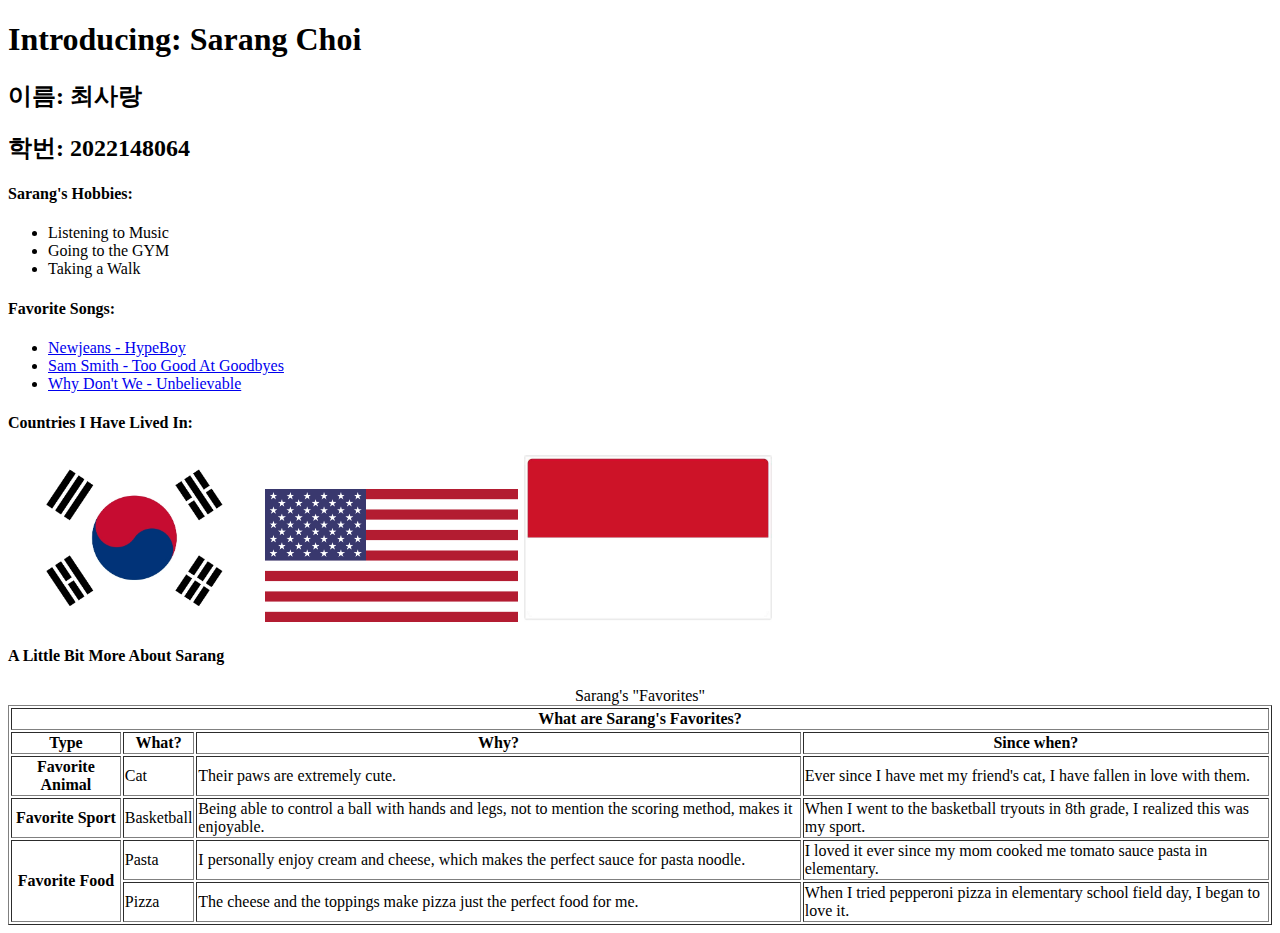
<file: LAB1/index.html>
<!DOCTYPE html>

<html>
    <head>
        <meta charset = "utf-8">
        <title>Sarang Choi Introduction</title>

    </head>

    <body>
        <h1>Introducing: Sarang Choi</h1>
        <h2>이름: 최사랑</h2>
        <h2>학번: 2022148064</h2>
        <!-- Brief Introduction of Myself -->

        <h4>Sarang's Hobbies:</h4>
        <ul>
            <li>Listening to Music</li>
            <li>Going to the GYM</li>
            <li>Taking a Walk</li>
        </ul>

        <h4>Favorite Songs:</h4>

        <!-- Create an Unordered List with the Links of the Songs -->
        <ul>
            <li><a href = "https://www.youtube.com/watch?v=ghrlZIMDzbM&list=PLLb9E1AJahlwrbTvSzyJeMagkEWUqY776&index=1">Newjeans - HypeBoy</a></li>
            <li><a href = "https://www.youtube.com/watch?v=J_ub7Etch2U">Sam Smith - Too Good At Goodbyes</a></li>
            <li><a href = "https://www.youtube.com/watch?v=e-qY_UEOWD4">Why Don't We - Unbelievable</a></li>
        </ul>
        
        <!-- Images of the Flags side by side -->
        <h4>Countries I Have Lived In:</h4>
        <p>
            <img src = "korean-flag.jpg" width = "20%" height = "20%" alt = "Korean Flag">
            <img src = "america_flag.png" width = "20%" height = "120%" alt = "American Flag">
            <img src = "indonesian_flag.jpg" width = "20%" height = "10%" alt = "Indonesian Flag">
        </p>

        <!-- Create a Table -->
        <h4>A Little Bit More About Sarang</h4>

        <table border = "1">
            <caption>Sarang's "Favorites"</caption>

            <thead>
                <tr>
                    <!-- Use Rowspan to Merge Rows -->
                    <th colspan = "4">
                        <strong>What are Sarang's Favorites?</strong>
                    </th>
                </tr>

                <tr>
                    <th>
                        <strong>Type</strong>
                    </th>

                    <th><strong>What?</strong></th>

                    <th>
                        <strong>Why?</strong>
                    </th>

                    <th><strong>Since when?</strong></th>
                </tr>
            </thead>

            <tbody>
                
                <!-- First Row -->
                <tr>
                    <th>Favorite Animal</th>
                    <td>Cat</td>
                    <td>Their paws are extremely cute.</td>
                    <td>Ever since I have met my friend's cat, I have fallen in love with them.</td>
                </tr>

                <!-- Second Row -->
                <tr>
                    <th>Favorite Sport</th>
                    <td>Basketball</td>
                    <td>Being able to control a ball with hands and legs, not to mention the scoring method, makes it enjoyable.</td>
                    <td>When I went to the basketball tryouts in 8th grade, I realized this was my sport.</td>
                </tr>

                <!-- Third Row -->
                <tr>
                    <th rowspan = "2">Favorite Food</th>
                    <td>Pasta</td>
                    <td>I personally enjoy cream and cheese, which makes the perfect sauce for pasta noodle.</td>
                    <td>I loved it ever since my mom cooked me tomato sauce pasta in elementary.</td>
                </tr>

                <tr>
                    <td>Pizza</td>
                    <td>The cheese and the toppings make pizza just the perfect food for me.</td>
                    <td>When I tried pepperoni pizza in elementary school field day, I began to love it.</td>
                </tr>
            </tbody>
        </table>


    </body>
</html>
</file>
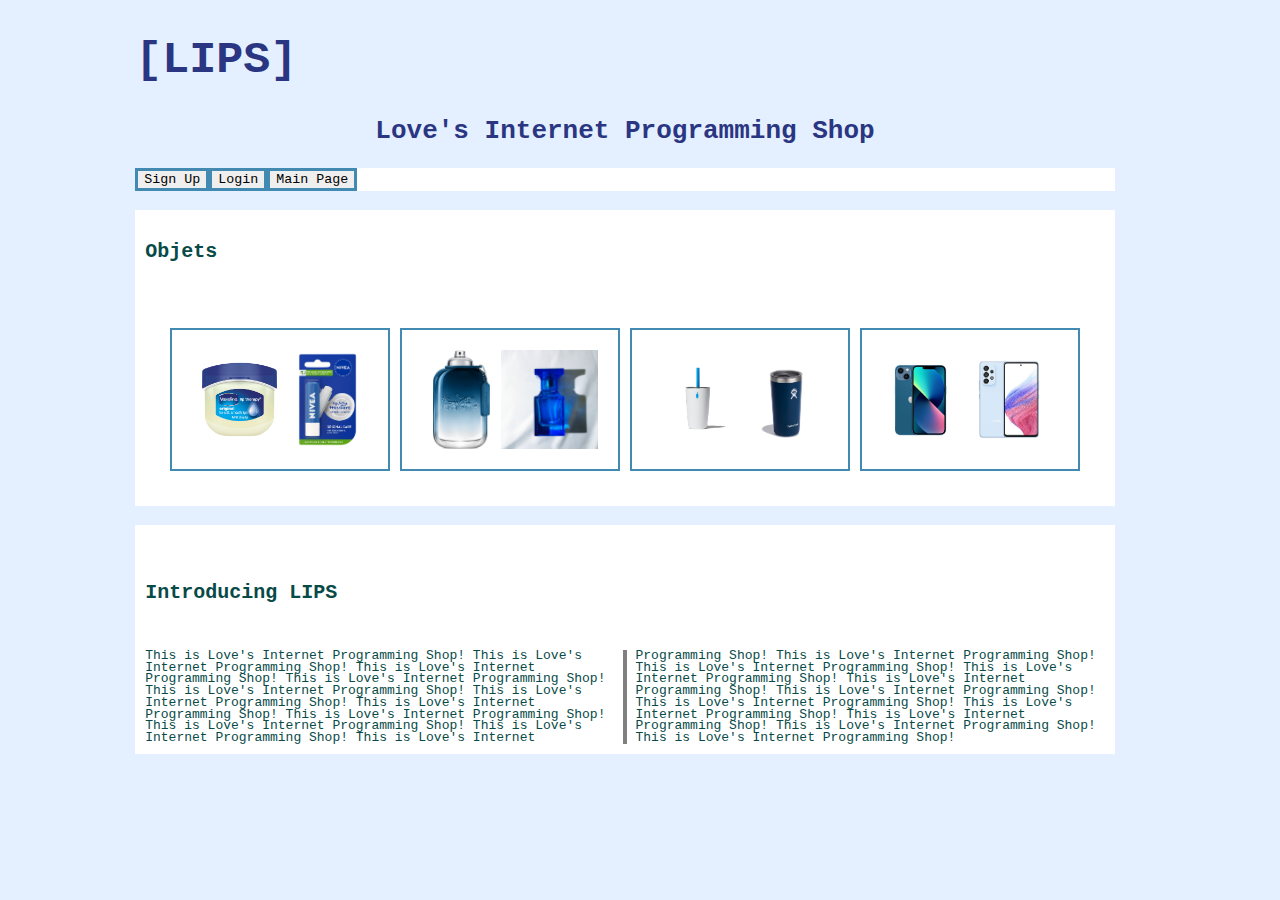
<file: LAB3/index.html>
<!-- Main page of the website -->

<!DOCTYPE html>

<html>
    <head>
        <title>Love's Internet Programming Shop</title>

        <!-- Link to main.css file -->
        <link rel = "stylesheet" type = "text/css" href = "main.css">

    </head>

    <body>
        <!-- Header and Animation -->
        <h1 class = "headerAnimation">[LIPS]</h1>
        <h2>Love's Internet Programming Shop</h2>

        <!-- Navigation Linking -->
        <div class = "flexibleContainerSignLogin">
            <a href = "signup.html"><button class = "buttonSpace">Sign Up</button></a>
            <a href = "login.html"><button class = "buttonSpace">Login</button></a>
            <a href = "index.html"><button class = "buttonSpace">Main Page</button></a>
        </div>

        <!-- Line Break -->
        <br/>

        <!-- Division of Titles: Vertical(Column) -->
        <div class = "flexibleContainerTitlesOn">

            <!-- Division of Titles with Contents: Vertical(Column) -->
            <div class = "flexibleContainerTitleContents">
                <h3>Objets</h3>
                
                <!-- Division of Columns: Horizontal(Rows) -->
                <div class = "flexibleContainerContentsColumns">

                    <!-- Division of Images: Horizontal(Rows) -->
                    <div class = "flexibleContainerHorizonImage">
                        <div class = "overContainer">
                            <img src = "vaseline.png" width = "100%" alt = "Vaseline" class = "imgContain">
                            <div class = "textOver"><p>Vaseline</p></div>
                        </div>
                        
                        <div class = "overContainer">
                            <img src = "nivea.png" width = "100%" alt = "Nivea" class = "imgContain">
                            <div class = "textOver"><p>Nivea</p></div>
                        </div>
                    </div>

                    <div class = "flexibleContainerHorizonImage">
                        <div class = "overContainer">
                            <img src = "perfume1.jpeg" width = "80%" alt = "Coach Cologne" class = "imgContain">
                            <div class = "textOver"><p>Cologne1</p></div>
                        </div>

                        <div class = "overContainer">
                            <img src = "perfume2.jpg" width = "100%" alt = "Perfume Bottle" class = "imgContain">
                            <div class = "textOver"><p>Cologne2</p></div>
                        </div>
                    </div>
    
                    <div class = "flexibleContainerHorizonImage">
                        <div class = "overContainer">
                            <img src = "bluebottle.png" width = "100%" alt = "Blue Bottle" class = "imgContain">
                            <div class = "textOver"><p>BlueBottle</p></div>
                        </div>
                        <div class = "overContainer">
                            <img src = "hydroflask.jpg" width = "100%" alt = "HydroFlask" class = "imgContain">
                            <div class = "textOver"><p>HydroFlask</p></div>
                        </div>
                    </div>  
    
                    <div class = "flexibleContainerHorizonImage">
                        <div class = "overContainer">
                            <img src = "iphone13.jpg" width = "100%" alt = "Iphone 13" class = "imgContain">
                            <div class = "textOver"><p>Iphone13</p></div>
                        </div>
                        <div class = "overContainer">
                            <img src = "bluegalaxy.png" width = "100%" alt = "Galaxy A 53" class = "imgContain">
                            <div class = "textOver"><p>GalaxyA53</p></div>
                        </div>
                    </div>
                </div>
            </div>

            <br/>

            <div class = "flexibleContainerTitleContents">
                <div class = "finalSection">
                    <h3 id = "noPadding">Introducing LIPS</h3>
                    <p>This is Love's Internet Programming Shop! This is Love's Internet Programming Shop! This is Love's Internet Programming Shop!
                    This is Love's Internet Programming Shop! This is Love's Internet Programming Shop! This is Love's Internet Programming Shop!
                    This is Love's Internet Programming Shop! This is Love's Internet Programming Shop! This is Love's Internet Programming Shop!
                    This is Love's Internet Programming Shop! This is Love's Internet Programming Shop! This is Love's Internet Programming Shop!
                    This is Love's Internet Programming Shop! This is Love's Internet Programming Shop! This is Love's Internet Programming Shop!
                    This is Love's Internet Programming Shop! This is Love's Internet Programming Shop! This is Love's Internet Programming Shop!
                    This is Love's Internet Programming Shop! This is Love's Internet Programming Shop! This is Love's Internet Programming Shop!
                    </p>
                </div>
            </div>
        </div>
    </body>
</html>
</file>
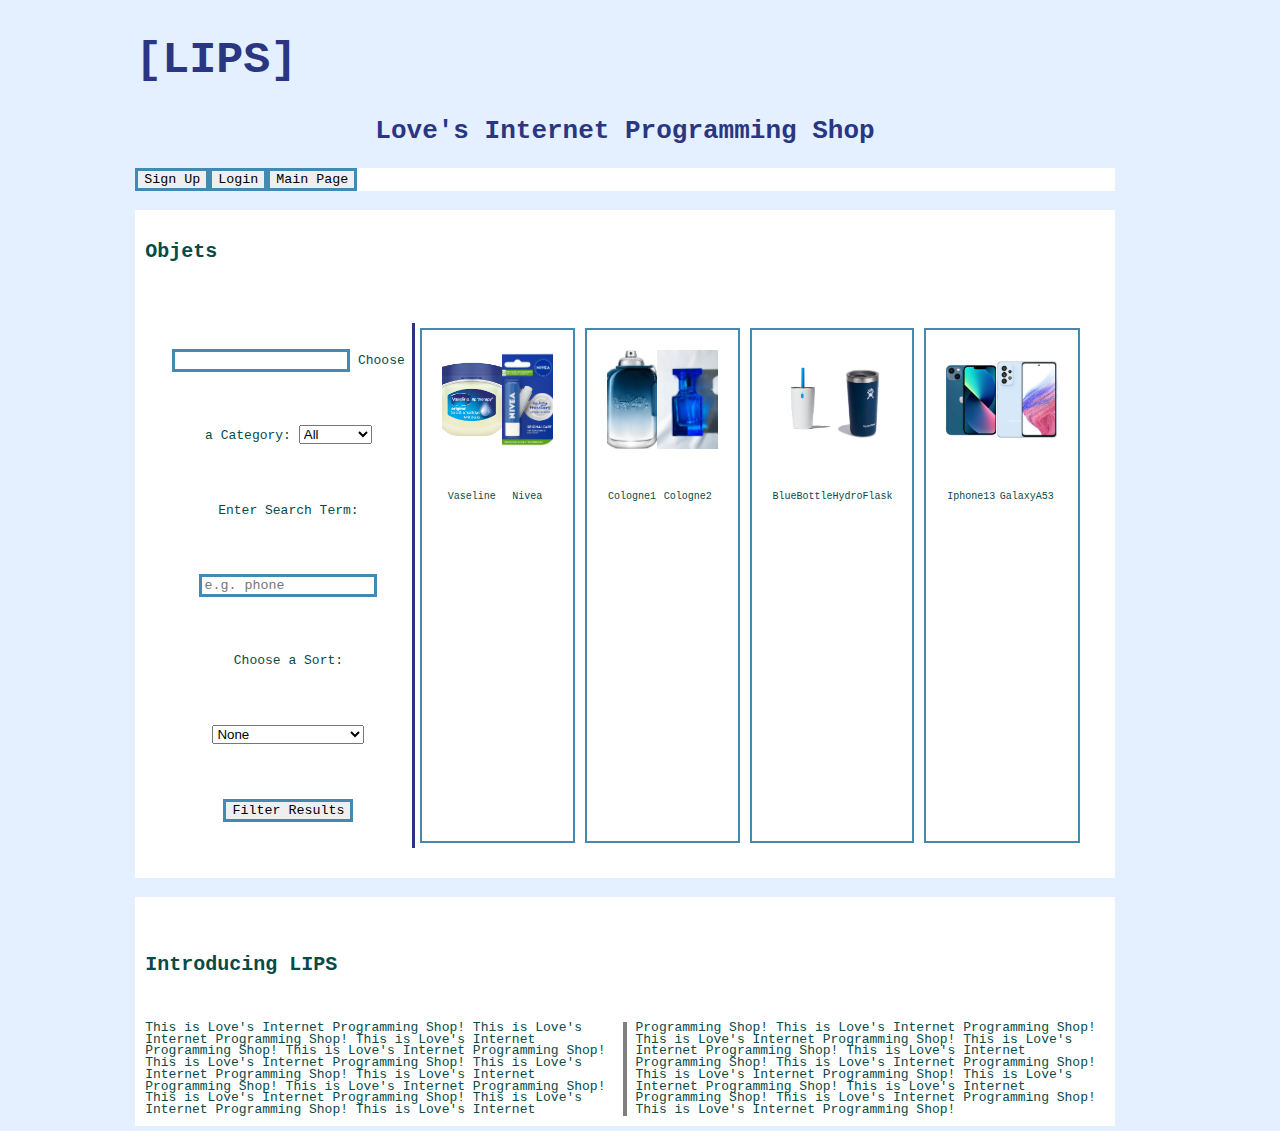
<file: LAB4/index.html>
<!-- Main page of the website -->

<!DOCTYPE html>

<html>
    <head>
        <title>Love's Internet Programming Shop</title>

        <!-- Link to main.css file -->
        <link rel = "stylesheet" type = "text/css" href = "main.css">

        <!-- Include the JS part of the program -->
        <script>
            let sResult = [];
            let cResult = [];
            let key = "";
            let c = "";

            document.addEventListener("DOMContentLoaded", load);

            let count = 1;

            function load() {
                fetch('product.json')
                    .then(function(response)
                    {
                        return response.json();
                    }) 
                    .then(function(json)
                    {
                        goProduct = json.slice(0, count);
                        sResult = goProduct;
                        const sBtn = document.getElementById("searched");
                        const main = document.getElementById("main");

                        displayUpdate();
                        sBtn.addEventListener("click", searched);
                    })
                    .catch(function(error)
                    {
                        console.log(error);
                    })
            };
            
            function searched(someEvent)
            {
                someEvent.preventDefault();
                count = 1;

                fetch('product.json')
                    .then(function(response)
                    {
                        return response.json();
                    }) 
                    .then(function(json)
                    {
                        goProduct = json.slice(0, count);
                        sResult = goProduct;
                        const sBtn = document.getElementById("searched");
                        const main = document.getElementById("main");

                        displayUpdate();
                        sBtn.addEventListener("click", searched);
                    })
                    .catch(function(error)
                    {
                        console.log(error);
                    })
                
                sResult = [];
                cResult = [];
                key = document.getElementById("key").value;
                c = document.getElementById("c").value;

                if (c == "" || c == "everything")
                {
                    cResult = goProduct;
                }
                else
                {
                    cResult = goProduct.filter(goitem => goitem.type == c);
                }

                if (key == "")
                {
                    sResult = cResult;

                }
                else
                {
                    sResult = cResult.filter(goitem => goitem.title.includes(key))

                }

                pUpdate();

            };

            function pUpdate()
            {
                while(main.firstChild)
                {
                    main.removeChild(main.firstChild);
            
                }
                for (const goitem of sResult)
                {
                    const getUrl = 'images/${goitem.posterImg}';
                    goImage(getUrl, goitem)
                }
            };

            function goImage(getUrl, goitem)
            {
                fetch(getUrl)
                .then(response => {
                    if(!response.ok)
                    {
                        throw new Error(`HTTP error: ${response.status}`);
                    }
                    return response.blob();

                })
                .then(blob => seeItem(blob, goitem))
                .catch(error => console.log(error));
            };

            function seeItem(blob, goitem)
            {
                const div = document.createElement("div");
                const p = document.createElement("p");
                const img = document.createElement("img");
                const imageUrl = URL.createObjectURL(blob);

                div.setAttribute("class", "flexibleContainerContentsColumns goitem");
                p.textContent = "Title: " + goitem.title;
                img.src = imageUrl;
                img.alt = goitem.title;

                main.appendChild(div);
                div.appendChild(img);
                div.appendChild(p);
                
            };

            // Infinite Scroll
            window.onscroll = () => {
                if (window.innerHeight + window.scrollY >= document.body.offsetHeight) {
                    load();
                }
                fetch('product.json')
                .then(response => response.json())
                .then(function(json) {
                    let goProduct = json;
                    appendItem(goProduct);
                })
                .catch(function(error)
                {
                    console.log(error);
                })
            };
            
            function appendItem(goProduct)
            {
                if (count < 8)
                {
                    goitem = goProduct[count];
                    if (c == "" || c == "everything")
                    {
                        if(goitem.title.includes(key) || key == "")
                        {
                            const getUrl = `images/${goitem.posterImg}`;
                            goImage(getUrl, goitem);
                        }
                    }

                    count = count + 1;
                }
            };

            div.addEventListener("click", elemClicked);

            // When images are clicked
            function elemClicked() {
                document.getElementsByClassName("overContainer")
            };


        </script>

    </head>

    <body>
        <!-- Header and Animation -->
        <h1 class = "headerAnimation">[LIPS]</h1>
        <h2>Love's Internet Programming Shop</h2>

        <!-- Navigation Linking -->
        <div class = "flexibleContainerSignLogin">
            <a href = "signup.html"><button class = "buttonSpace">Sign Up</button></a>
            <a href = "login.html"><button class = "buttonSpace">Login</button></a>
            <a href = "index.html"><button class = "buttonSpace">Main Page</button></a>
        </div>

        <!-- Line Break -->
        <br/>

        <!-- Division of Titles: Vertical(Column) -->
        <div class = "flexibleContainerTitlesOn">

            <!-- Division of Titles with Contents: Vertical(Column) -->
            <div class = "flexibleContainerTitleContents">
                <h3>Objets</h3>
                
                <!-- Division of Columns: Horizontal(Rows) -->
                <div class = "flexibleContainerContentsColumns">

                    <aside>
                        <form>
                            <div> <!-- Choosing the Category -->
                                <input name = "key" id = "key" type = "text" list = "categories">
                                <label for = "category">Choose a Category:</label>
                                <select id = "category">
                                    <option selected>All</option>
                                    <option>Lipbalm</option>
                                    <option>Perfume</option>
                                    <option>Tumbler</option>
                                    <option>Phone</option>
                                </select>
                            </div>

                            <div> <!-- Searching Categories -->
                                <label for = "searchName">Enter Search Term:</label>
                                <input type = "text" id = "key" placeholder = "e.g. phone">
                            </div>

                            <div> <!-- Choosing a Sort -->
                                <label for = "sortingCategory">Choose a Sort:</label>
                                <select id = "sortCategory">
                                    <option selected>None</option>
                                    <option>By Price</option>
                                    <option>By Alphabetical Order</option>
                                </select>
                            </div>

                            <div> <!-- Filtering Results -->
                                <button>Filter Results</button>
                            </div>
                        </form>
                    </aside>

                    <!-- Division of Images: Horizontal(Rows) -->
                    <div class = "flexibleContainerHorizonImage">
                        <div class = "overContainer" onclick = "elemClicked()">
                            <img src = "vaseline.png" width = "100%" alt = "Vaseline" class = "imgContain">
                            <div><p>Vaseline</p></div>
                        </div>
                        
                        <div class = "overContainer" onclick = "elemClicked()">
                            <img src = "nivea.png" width = "100%" alt = "Nivea" class = "imgContain">
                            <div><p>Nivea</p></div>
                        </div>
                    </div>

                    <div class = "flexibleContainerHorizonImage">
                        <div class = "overContainer" onclick = "elemClicked()">
                            <img src = "perfume1.jpeg" width = "80%" alt = "Coach Cologne" class = "imgContain">
                            <div><p>Cologne1</p></div>
                        </div>

                        <div class = "overContainer" onclick = "elemClicked()">
                            <img src = "perfume2.jpg" width = "100%" alt = "Perfume Bottle" class = "imgContain">
                            <div><p>Cologne2</p></div>
                        </div>
                    </div>
    
                    <div class = "flexibleContainerHorizonImage">
                        <div class = "overContainer" onclick = "elemClicked()">
                            <img src = "bluebottle.png" width = "100%" alt = "Blue Bottle" class = "imgContain">
                            <div><p>BlueBottle</p></div>
                        </div>
                        <div class = "overContainer" onclick = "elemClicked()">
                            <img src = "hydroflask.jpg" width = "100%" alt = "HydroFlask" class = "imgContain">
                            <div><p>HydroFlask</p></div>
                        </div>
                    </div>  
    
                    <div class = "flexibleContainerHorizonImage" onclick = "elemClicked()">
                        <div class = "overContainer">
                            <img src = "iphone13.jpg" width = "100%" alt = "Iphone 13" class = "imgContain">
                            <div><p>Iphone13</p></div>
                        </div>
                        <div class = "overContainer" onclick = "elemClicked()">
                            <img src = "bluegalaxy.png" width = "100%" alt = "Galaxy A 53" class = "imgContain">
                            <div><p>GalaxyA53</p></div>
                        </div>
                    </div>
                </div>
            </div>

            <br/>

            <div class = "flexibleContainerTitleContents">
                <div class = "finalSection">
                    <h3 id = "noPadding">Introducing LIPS</h3>
                    <p>This is Love's Internet Programming Shop! This is Love's Internet Programming Shop! This is Love's Internet Programming Shop!
                    This is Love's Internet Programming Shop! This is Love's Internet Programming Shop! This is Love's Internet Programming Shop!
                    This is Love's Internet Programming Shop! This is Love's Internet Programming Shop! This is Love's Internet Programming Shop!
                    This is Love's Internet Programming Shop! This is Love's Internet Programming Shop! This is Love's Internet Programming Shop!
                    This is Love's Internet Programming Shop! This is Love's Internet Programming Shop! This is Love's Internet Programming Shop!
                    This is Love's Internet Programming Shop! This is Love's Internet Programming Shop! This is Love's Internet Programming Shop!
                    This is Love's Internet Programming Shop! This is Love's Internet Programming Shop! This is Love's Internet Programming Shop!
                    </p>
                </div>
            </div>
        </div>
    </body>
</html>
</file>
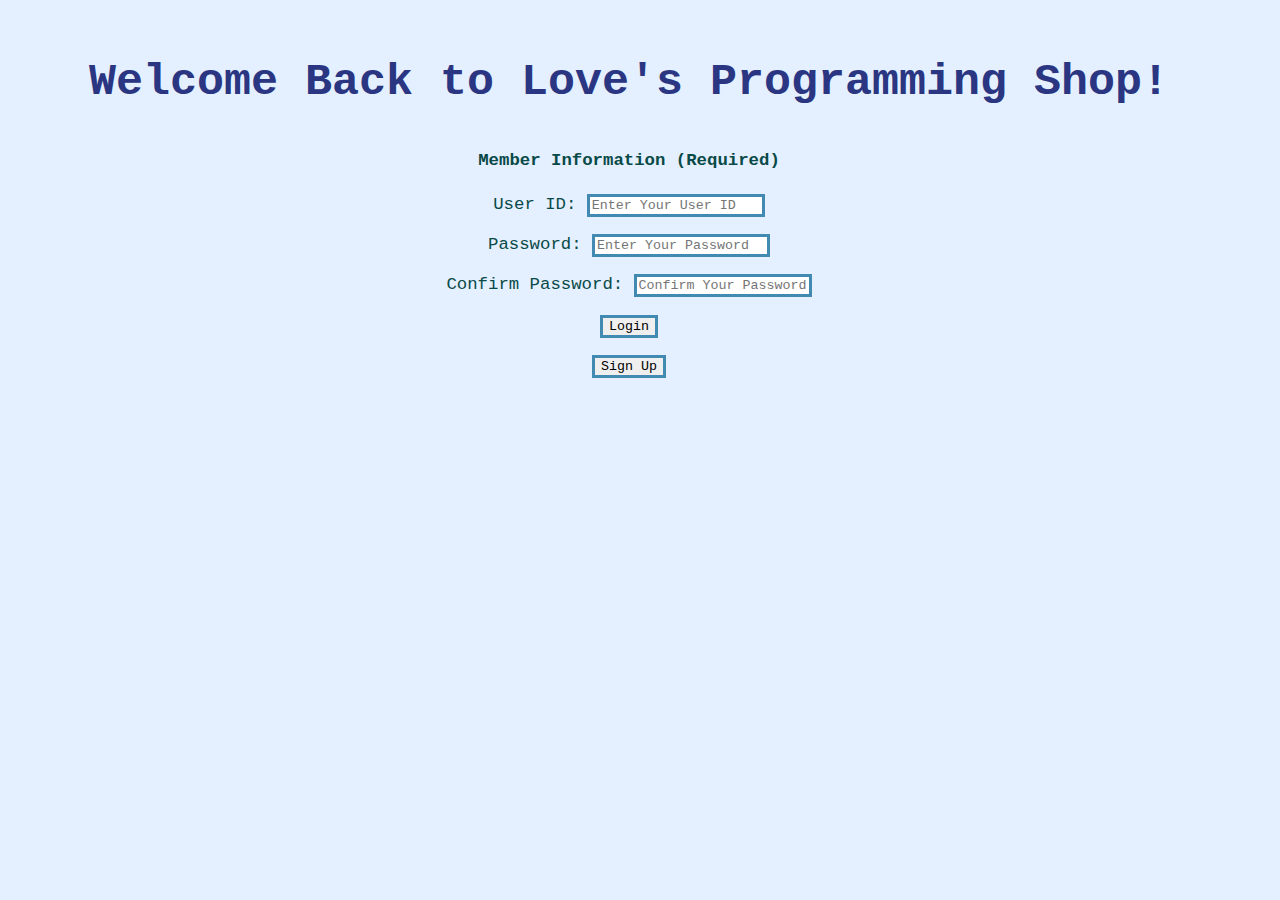
<file: LAB2/login.html>
<!DOCTYPE html>

<html>
    <!-- Write the title -->
    <head>
        <title>Love's Programming Shop - Login</title>

        <!-- Link to the css file -->
        <link rel = "stylesheet" type = "text/css" href = "main.css">

    </head>

    <!-- The body of the program -->
    <body>
        <h1>Welcome Back to Love's Programming Shop!</h1>

        <h4>Member Information (Required)</h4>

        <form method = "GET" action = "https://www.example.com">
            <p><label>User ID:
                <input type = "text" name = "userID" placeholder = "Enter Your User ID" />
            </label>
            </p>

            <p><label>Password:
                <input type = "text" name = "passWord" placeholder = "Enter Your Password" />
            </label></p>

            <p><label>Confirm Password:
                <input type = "text" name = "confPassword" placeholder = "Confirm Your Password" />
            </label></p>

            <p><input type = "submit" value = "Login" />
                
            </p>
        </form>

        <a href = "signup.html"><button>Sign Up</button></a>
    </body>
    
</html>
</file>
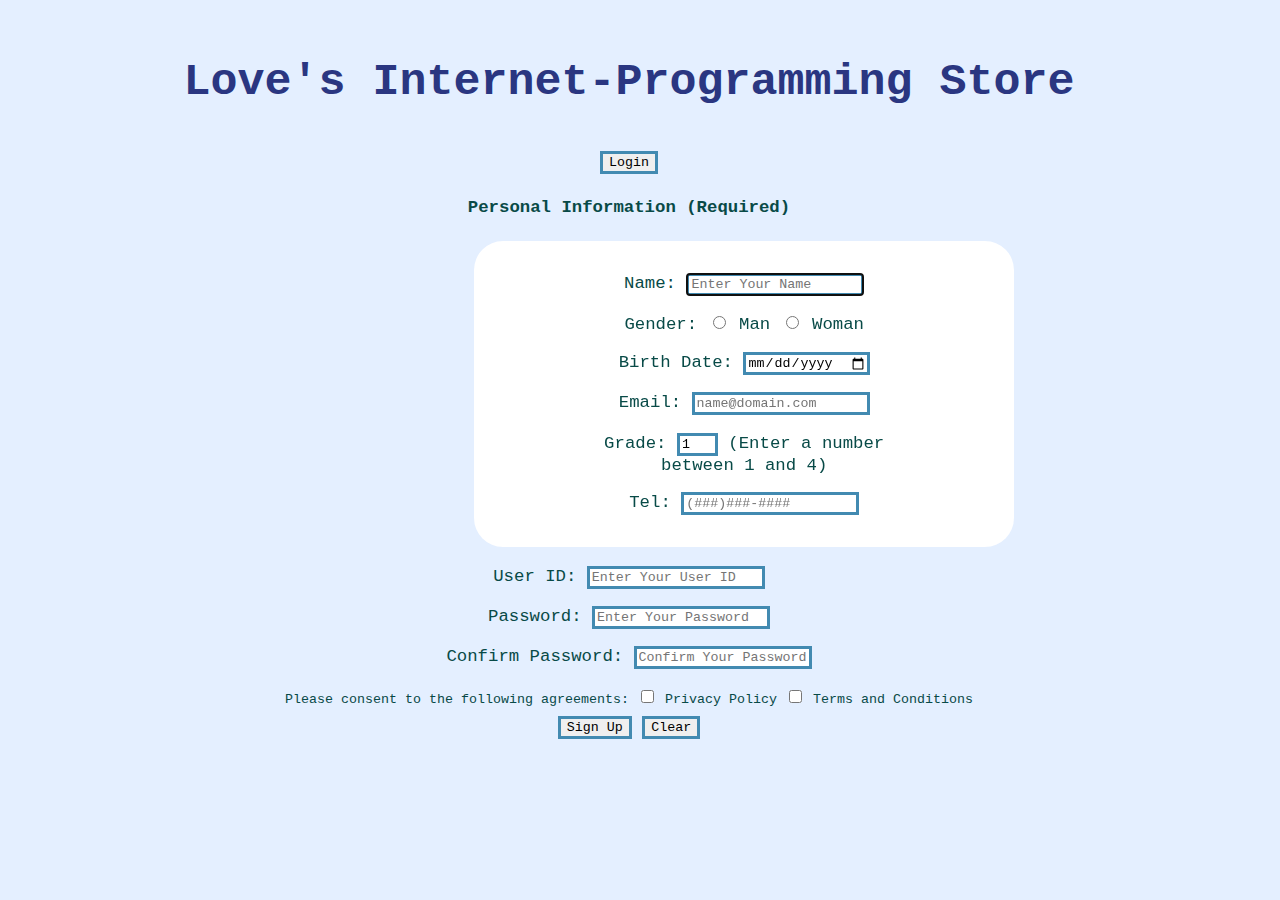
<file: LAB2/signup.html>
<!DOCTYPE html>

<html>
    <!-- Head of the program -->
    <head>
        <title>Love's Programming Shop - Sign Up</title>

        <!-- Link to the css file -->
        <link rel = "stylesheet" type = "text/css" href = "main.css">
    </head>

    <!-- Body of the program -->
    <body>

        <link href = "https://fonts.google.com/specimen/Abril+Fatface" rel = "stylesheet">
        <h1>Love's Internet-Programming Store</h1>

        <a href = "login.html">
            <button>Login</button>
        </a>

        <h4>Personal Information (Required)</h4>

        <!-- Use the autocomplete attribute -->
        <div id = "bigBorder">
            <form method = "GET" autocomplete = "on" action = "http://www.example.com">
                <p><label>Name:
                    <input type = "text" name = "userName" placeholder = "Enter Your Name" autofocus required />
                </label></p>

                <p>Gender: 

                    <input type = "radio" id = "men" name = "gender" value = "men">
                    <label for = "men">Man</label>

                
                    <input type = "radio" id = "women" name = "gender" value = "women">
                    <label for = "women">Woman</label>
                
                </p>

                <p><label>Birth Date:
                    <input type = "date" name = "birthDate" placeholder = "yyyy-mm-dd" />
                </label></p>

                <p><label>Email: 
                    <input type = "email" name = "email" placeholder = "name@domain.com" required />
                </label></p>

                <p><label>Grade:
                    <input type = "number" name = "gradeNum" min = "1" max = "4" step = "1" value = "1" /> (Enter a number between 1 and 4)
                </label></p>

                <p><label>Tel:
                    <input type = "tel" placeholder = "(###)###-####" pattern = "\(\d{3}\)\d{3}-\d{4}" required />
                </label></p>

            </form>
        </div>
        <!-- Turn off autocomplete mode -->
        <form method = "GET" autocomplete = "off" action = "https://www.example.com">
            <p><label>User ID:
                <input type = "text" name = "userID" placeholder = "Enter Your User ID" />
            </label>
            </p>

            <p><label>Password:
                <input type = "text" name = "passWord" placeholder = "Enter Your Password" />
            </label></p>

            <p><label>Confirm Password:
                <input type = "text" name = "confPassword" placeholder = "Confirm Your Password" />
            </label></p>

            <p id = "smallFont">Please consent to the following agreements:
                <input type = "checkbox" id = "privacyPolicy" name = "agreements" value = "pravPolicy">
                <label for = "privacyPolicy">Privacy Policy</label>

                <input type = "checkbox" id = "termsAndConditions" name = "agreements" value = "tAndC">
                <label for = "termsAndConditions">Terms and Conditions</label>

            </p>

            <p>
                <input type = "submit" value = "Sign Up" />
                <input type = "reset" value = "Clear" />
            </p>
        </form>
    </body>
</html>
</file>
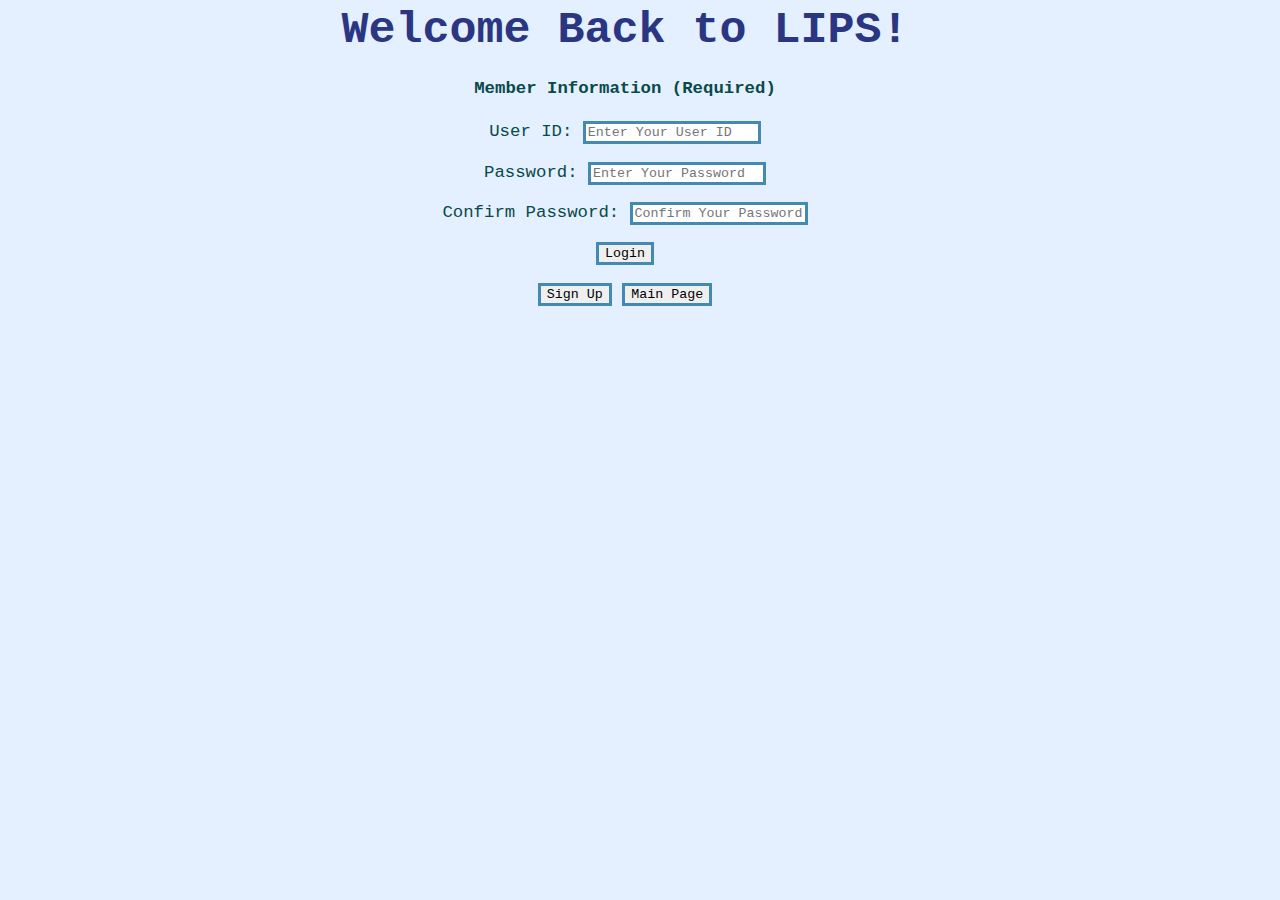
<file: LAB3/login.html>
<!DOCTYPE html>

<html>
    <!-- Write the title -->
    <head>
        <title>Love's Programming Shop - Login</title>

        <!-- Link to the css file -->
        <link rel = "stylesheet" type = "text/css" href = "main.css">

    </head>

    <!-- The body of the program -->
    <body>
        <h1 id = "centerText">Welcome Back to LIPS!</h1>

        <h4>Member Information (Required)</h4>

        <form method = "GET" action = "https://www.example.com">
            <p><label>User ID:
                <input type = "text" name = "userID" placeholder = "Enter Your User ID" />
            </label>
            </p>

            <p><label>Password:
                <input type = "text" name = "passWord" placeholder = "Enter Your Password" />
            </label></p>

            <p><label>Confirm Password:
                <input type = "text" name = "confPassword" placeholder = "Confirm Your Password" />
            </label></p>

            <p><input type = "submit" value = "Login" />
                
            </p>
        </form>

        <a href = "signup.html"><button>Sign Up</button></a>
        <a href = "index.html"><button>Main Page</button></a>
    </body>
    
</html>
</file>
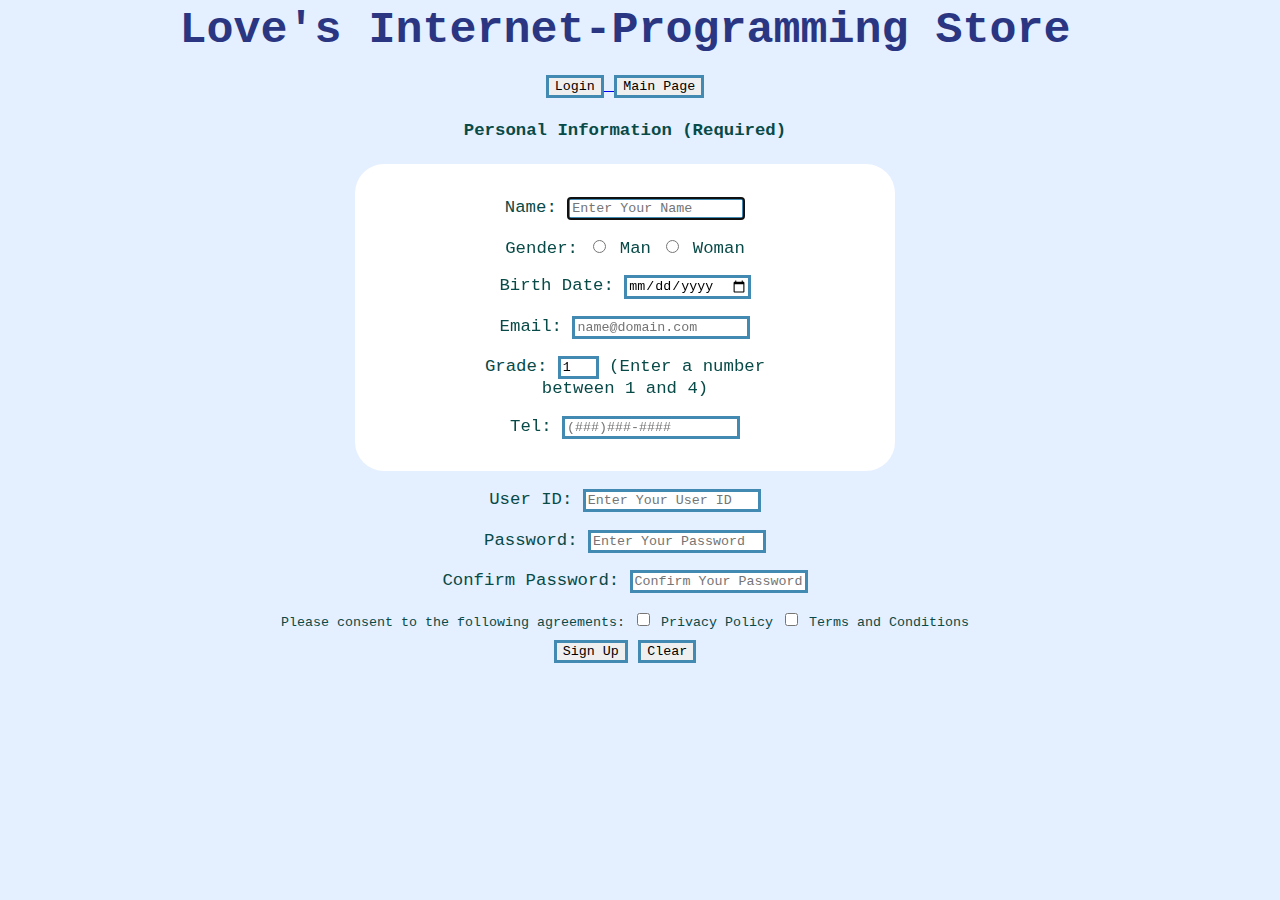
<file: LAB3/signup.html>
<!DOCTYPE html>

<html>
    <!-- Head of the program -->
    <head>
        <title>Love's Programming Shop - Sign Up</title>

        <!-- Link to the css file -->
        <link rel = "stylesheet" type = "text/css" href = "main.css">
    </head>

    <!-- Body of the program -->
    <body>
        <h1 id = "centerText">Love's Internet-Programming Store</h1>

        <br/>

        <a href = "login.html">
            <button>Login</button>
        </a>

        <a href = "index.html">
            <button>Main Page</button>
        </a>

        <h4>Personal Information (Required)</h4>

        <!-- Use the autocomplete attribute -->
        <div id = "bigBorder">
            <form method = "GET" autocomplete = "on" action = "http://www.example.com">
                <p><label>Name:
                    <input type = "text" name = "userName" placeholder = "Enter Your Name" autofocus required />
                </label></p>

                <p>Gender: 

                    <input type = "radio" id = "men" name = "gender" value = "men">
                    <label for = "men">Man</label>

                
                    <input type = "radio" id = "women" name = "gender" value = "women">
                    <label for = "women">Woman</label>
                
                </p>

                <p><label>Birth Date:
                    <input type = "date" name = "birthDate" placeholder = "yyyy-mm-dd" />
                </label></p>

                <p><label>Email: 
                    <input type = "email" name = "email" placeholder = "name@domain.com" required />
                </label></p>

                <p><label>Grade:
                    <input type = "number" name = "gradeNum" min = "1" max = "4" step = "1" value = "1" /> (Enter a number between 1 and 4)
                </label></p>

                <p><label>Tel:
                    <input type = "tel" placeholder = "(###)###-####" pattern = "\(\d{3}\)\d{3}-\d{4}" required />
                </label></p>

            </form>
        </div>
        <!-- Turn off autocomplete mode -->
        <form method = "GET" autocomplete = "off" action = "https://www.example.com">
            <p><label>User ID:
                <input type = "text" name = "userID" placeholder = "Enter Your User ID" />
            </label>
            </p>

            <p><label>Password:
                <input type = "text" name = "passWord" placeholder = "Enter Your Password" />
            </label></p>

            <p><label>Confirm Password:
                <input type = "text" name = "confPassword" placeholder = "Confirm Your Password" />
            </label></p>

            <p id = "smallFont">Please consent to the following agreements:
                <input type = "checkbox" id = "privacyPolicy" name = "agreements" value = "pravPolicy">
                <label for = "privacyPolicy">Privacy Policy</label>

                <input type = "checkbox" id = "termsAndConditions" name = "agreements" value = "tAndC">
                <label for = "termsAndConditions">Terms and Conditions</label>

            </p>

            <p>
                <input type = "submit" value = "Sign Up" />
                <input type = "reset" value = "Clear" />
            </p>
        </form>
    </body>
</html>
</file>
<file: LAB3/main.css>
/* External Style Sheet of LAB3 */

html, body
{
    max-width: 1020px;
    text-align: center;
    margin: 0 auto;
}

h1      
{   
    font-family:'Courier New', Courier, monospace;
    font-size: 45px;
    color: rgb(42, 54, 129);     
    margin-left: 0px; 
    padding-left: 0px;
    text-align: left;
}

h2
{
    color: rgb(42, 54, 129);
}

h3
{
    column-span: all;
    font-size: 20px;
    padding: 0px;
}

.headerAnimation
{
    animation-name: headerMoves;
    animation-duration: 2s;
    animation-iteration-count: 1; /* repeat once only */
    animation-timing-function: ease;
    position: relative;
}

@keyframes headerMoves
{
    0% { left: 1020px; }
    100% { left: 0px; }
}

/* Flexible Containers */

.flexibleContainerSignLogin
{
    display: flex;
    flex-direction: row;
    background-color: white;
}

.flexibleContainerTitlesOn
{
    display: flex;
    flex-direction: column;
}

.flexibleContainerTitleContents
{
    display: flex;
    flex-direction: column;
    background-color: white;
}

.flexibleContainerTitleContents > div
{
    background-color: white;
    width: auto;
    margin: 10px;
    text-align: center;
    line-height: 75px;
    font-size: 120%;
}

.flexibleContainerTitleContents h3
{
    text-align: left;
    padding: 10px;
}

.flexibleContainerContentsColumns
{
    display: flex;
    flex-direction: row;
    width: 20%;
    padding: 10px;
    justify-content: center;
    
}

.flexibleContainerContentsColumns > div
{
    display: flex;
    border: 2px solid rgb(66, 138, 177);
    margin: 5px;
    padding: 20px;
    font-size: 10px;
}

.flexibleContainerHorizonImage
{
    display: flex;
    flex-direction: row;
    text-align: center;
    width: 20%;
    justify-content: center;
    position: relative;
    display: inline-block;

}

.flexibleContainerHorizonimage > img
{
    justify-content: center;
}

.flexibleContainerHorizonImage:hover.overlay 
{
    opacity: 1;
}

/* IMAGES */

img
{
    transition: transform 2s;
    flex: 1;
    width: 6vw;
    height: 11vh;
    object-fit: cover;
}

img:hover
{
    transform: scale(1.5);
}

.overContainer
{
    position: relative;
    display: inline-block;
}

.imgContain
{
    position: relative;
    display: block;
    width: 100%;
}

.imgContain:hover + .textOver
{
    opacity: 1;
}

.textOver
{
    position: absolute;
    bottom: 100%;
    left: 50%;
    transform: translateX(-50%);
    opacity: 0;
    z-index: 1;
    padding-bottom: 0.5px;
    margin: 0px;
    border: 0px;
    color: black;
    font-size: 11px;
    text-align: center;
    transition: opacity 2s ease;
    box-sizing: border-box;
}

/* COLUMN DIVISIONS */

.finalSection
{
    column-count: 2;
    column-rule: solid 4px grey;
}

.finalSection > p
{
    font-size: 13px;
    margin: auto;
    line-height: 90%;
    text-align: left;
}

/* MEDIA SCREENS */

@media screen and (max-width: 480px) /* Phones */
{

    h3 
    {
        text-align: center;
        margin: 0 auto;
    }

    .flexibleContainerSignLogin
    {
        flex-direction: column;
    }

    .flexibleContainerContentsColumns
    {
        flex-direction: column;
        display: flex;
        font-size: 10px;
        text-align: center;
        border-width: 90%;
    }

    #finalSection
    {
        column-count: 1;
    }
}

@media screen and (min-width: 481px) and (max-width: 800px) /* Tablets */
{
    html
    {
        margin: 0 auto;
    }

    h3 
    {
        text-align: center;
        margin: 0 auto;
    }

    .flexibleContainerTitleContents h3
    {
        text-align: center;
        margin: 0 auto;
    }

    .finalSection > h3
    {
        margin: 0 auto;
    }

    .flexibleContainerSignLogin
    {
        flex-direction: column;
    }

    .flexibleContainerContentsColumns
    {
        width: 70%;
        flex-direction: row;
        padding: 10px;
        justify-content: center;
        flex-wrap: wrap;
    }

    .flexibleContainerHorizonImage
    {
        display: flex;
        flex-direction: row;
        text-align: center;
        width: 40%;
        justify-content: center;
        flex-wrap: wrap;

    }

    .finalSection
    {
        column-count: 1;
    }
  
}

@media screen and (min-width: 801px) /* Laptops */
{

    .flexibleContainerContentsColumns
    {
        flex-direction: row;
        display: flex;
        font-size: 10px;
        text-align: center;
        width: 20%;
        padding: 20px;  
    }

    .flexibleContainerHorizonImage
    {
        flex-direction: row;
        display: flex;
        text-align: center;
    }
}

#noPadding
{
    padding: 0px;
}

#centerText
{
    margin: 0 auto;
    text-align: center;
}

body   
{   font-family: 'Courier New', Courier, monospace; 
    font-size: 13pt;
    color:rgb(8, 74, 71);
    background-color: rgba(227, 238, 255, 0.953);
    margin-right: 30px;
    text-align: center;
    padding: 0.3em; 
}

#smallFont
{
    font-size: 10pt;
    height: .9em;
}

#bigBorder
{
    border: 1px solid rgba(227, 238, 255, 0.953);
    margin: 0 auto;
    padding: 15px 120px;
    background: white;
    text-align: center;
    width: 300px;
    border-radius: 30px;
}

#bodyBorder
{
    border: 1px solid rgba(227, 238, 255, 0.953);
    margin: 10px;
    max-width: 1000px;
    padding: 15px 120px;
    background: white;
    text-align: center;
    width: 300px;
    border-radius: 30px;
}

/* BUTTONS */

input, button   
{ 
    border-width: medium;
    border-style: solid;
    border-color:rgb(66, 138, 177);
    font-family:'Courier New', Courier, monospace;
}

.buttonSpace
{
    margin: 0 auto;
}
</file>
<file: LAB4/main.css>
/* External Style Sheet of LAB3 */

html, body
{
    max-width: 1020px;
    text-align: center;
    margin: 0 auto;
}

h1      
{   
    font-family:'Courier New', Courier, monospace;
    font-size: 45px;
    color: rgb(42, 54, 129);     
    margin-left: 0px; 
    padding-left: 0px;
    text-align: left;
}

h2
{
    color: rgb(42, 54, 129);
}

h3
{
    column-span: all;
    font-size: 20px;
    padding: 0px;
}

aside
{
    border-right: 3px solid rgb(42, 54, 129);
    font-size: 13px;
}

.headerAnimation
{
    animation-name: headerMoves;
    animation-duration: 2s;
    animation-iteration-count: 1; /* repeat once only */
    animation-timing-function: ease;
    position: relative;
}

@keyframes headerMoves
{
    0% { left: 1020px; }
    100% { left: 0px; }
}

/* Flexible Containers */

.flexibleContainerSignLogin
{
    display: flex;
    flex-direction: row;
    background-color: white;
}

.flexibleContainerTitlesOn
{
    display: flex;
    flex-direction: column;
}

.flexibleContainerTitleContents
{
    display: flex;
    flex-direction: column;
    background-color: white;
}

.flexibleContainerTitleContents > div
{
    background-color: white;
    width: auto;
    margin: 10px;
    text-align: center;
    line-height: 75px;
    font-size: 120%;
}

.flexibleContainerTitleContents h3
{
    text-align: left;
    padding: 10px;
}

.flexibleContainerContentsColumns
{
    display: flex;
    flex-direction: row;
    width: 20%;
    padding: 10px;
    justify-content: center;
    
}

.flexibleContainerContentsColumns > div
{
    display: flex;
    border: 2px solid rgb(66, 138, 177);
    margin: 5px;
    padding: 20px;
    font-size: 10px;
}

.flexibleContainerHorizonImage
{
    display: flex;
    flex-direction: row;
    text-align: center;
    width: 20%;
    justify-content: center;
    position: relative;
    display: inline-block;

}

.flexibleContainerHorizonimage > img
{
    justify-content: center;
}

.flexibleContainerHorizonImage:hover.overlay 
{
    opacity: 1;
}

/* IMAGES */

img
{
    transition: transform 2s;
    flex: 1;
    width: 6vw;
    height: 11vh;
    object-fit: cover;
}

img:hover
{
    transform: scale(1.5);
}

.overContainer
{
    position: relative;
    display: inline-block;
}

.imgContain
{
    position: relative;
    display: block;
    width: 100%;
}

.imgContain:hover + .textOver
{
    opacity: 1;
}

.textOver
{
    position: absolute;
    bottom: 100%;
    left: 50%;
    transform: translateX(-50%);
    opacity: 0;
    z-index: 1;
    padding-bottom: 0.5px;
    margin: 0px;
    border: 0px;
    color: black;
    font-size: 11px;
    text-align: center;
    transition: opacity 2s ease;
    box-sizing: border-box;
}

/* COLUMN DIVISIONS */

.finalSection
{
    column-count: 2;
    column-rule: solid 4px grey;
}

.finalSection > p
{
    font-size: 13px;
    margin: auto;
    line-height: 90%;
    text-align: left;
}

/* MEDIA SCREENS */

@media screen and (max-width: 480px) /* Phones */
{

    h3 
    {
        text-align: center;
        margin: 0 auto;
    }

    .flexibleContainerSignLogin
    {
        flex-direction: column;
    }

    .flexibleContainerContentsColumns
    {
        flex-direction: column;
        display: flex;
        font-size: 10px;
        text-align: center;
        border-width: 90%;
    }

    #finalSection
    {
        column-count: 1;
    }
}

@media screen and (min-width: 481px) and (max-width: 800px) /* Tablets */
{
    html
    {
        margin: 0 auto;
    }

    h3 
    {
        text-align: center;
        margin: 0 auto;
    }

    .flexibleContainerTitleContents h3
    {
        text-align: center;
        margin: 0 auto;
    }

    .finalSection > h3
    {
        margin: 0 auto;
    }

    .flexibleContainerSignLogin
    {
        flex-direction: column;
    }

    .flexibleContainerContentsColumns
    {
        width: 70%;
        flex-direction: row;
        padding: 10px;
        justify-content: center;
        flex-wrap: wrap;
    }

    .flexibleContainerHorizonImage
    {
        display: flex;
        flex-direction: row;
        text-align: center;
        width: 40%;
        justify-content: center;
        flex-wrap: wrap;

    }

    .finalSection
    {
        column-count: 1;
    }
  
}

@media screen and (min-width: 801px) /* Laptops */
{

    .flexibleContainerContentsColumns
    {
        flex-direction: row;
        display: flex;
        font-size: 10px;
        text-align: center;
        width: 20%;
        padding: 20px;  
    }

    .flexibleContainerHorizonImage
    {
        flex-direction: row;
        display: flex;
        text-align: center;
    }
}

#noPadding
{
    padding: 0px;
}

#centerText
{
    margin: 0 auto;
    text-align: center;
}

body   
{   font-family: 'Courier New', Courier, monospace; 
    font-size: 13pt;
    color:rgb(8, 74, 71);
    background-color: rgba(227, 238, 255, 0.953);
    margin-right: 30px;
    text-align: center;
    padding: 0.3em; 
}

#smallFont
{
    font-size: 10pt;
    height: .9em;
}

#bigBorder
{
    border: 1px solid rgba(227, 238, 255, 0.953);
    margin: 0 auto;
    padding: 15px 120px;
    background: white;
    text-align: center;
    width: 300px;
    border-radius: 30px;
}

#bodyBorder
{
    border: 1px solid rgba(227, 238, 255, 0.953);
    margin: 10px;
    max-width: 1000px;
    padding: 15px 120px;
    background: white;
    text-align: center;
    width: 300px;
    border-radius: 30px;
}

/* BUTTONS */

input, button   
{ 
    border-width: medium;
    border-style: solid;
    border-color:rgb(66, 138, 177);
    font-family:'Courier New', Courier, monospace;
}

.buttonSpace
{
    margin: 0 auto;
}
</file>
<file: LAB2/main.css>
/* External Style Sheet of LAB2 */


h1      
{   
    font-family:'Courier New', Courier, monospace;
    font-size: 45px;
    color: rgb(42, 54, 129);      
}

body   
{   font-family: 'Courier New', Courier, monospace; 
    font-size: 13pt;
    color:rgb(8, 74, 71);
    background-color: rgba(227, 238, 255, 0.953);
    margin-right: 30px;
}

body, h1     
{   
    text-align: center;
    padding: 0.3em; 
}

#smallFont
{
    font-size: 10pt;
    height: .9em;
}

#bigBorder
{
    border: 1px solid rgba(227, 238, 255, 0.953);
    margin-left: 460px;
    margin-right: 460px;
    padding: 15px 120px;
    background: white;
    text-align: center;
    width: 300px;
    border-radius: 30px;
}

input, button   
{ 
    border-width: medium;
    border-style: solid;
    border-color:rgb(66, 138, 177);
    font-family:'Courier New', Courier, monospace;
}
</file>
